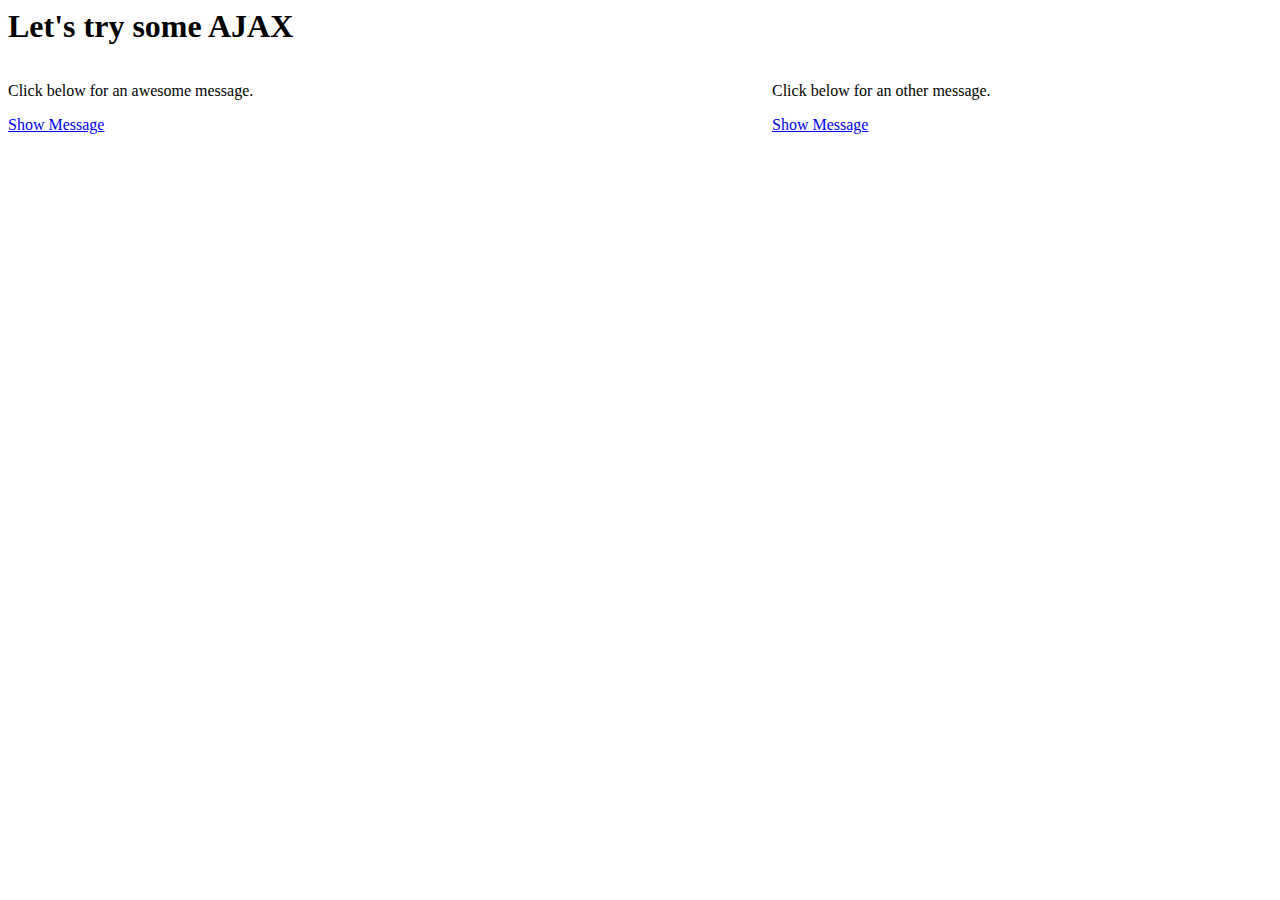
<file: index.html>
<html>
	<head>
		<!--<script type="text/javascript" src="http://ajax.googleapis.com/ajax/libs/jquery/1.3/jquery.min.js"></script>-->
		<link rel="stylesheet" type="text/css" href="mystyle.css">
		<script src="jquery-1.11.0.min.js" type='text/javascript'></script>
		<script src="application.js" type='text/javascript'></script>
	</head>
	<body>
		<h1>Let's try some AJAX</h1>
		<div id="enterprise">
			<p>Click below for an awesome message.</p>
			<a href="#" class="showMessage">Show Message</a>
			<div class="message" data-ship="enterprise"></div>
		</div>
		<div id="romulan">
			<p>Click below for an other message.</p>
			<a href="#" class="showMessage">Show Message</a>
			<div class="message" data-ship="romulan"></div>
		</div>
	</body>
</html>
</file>
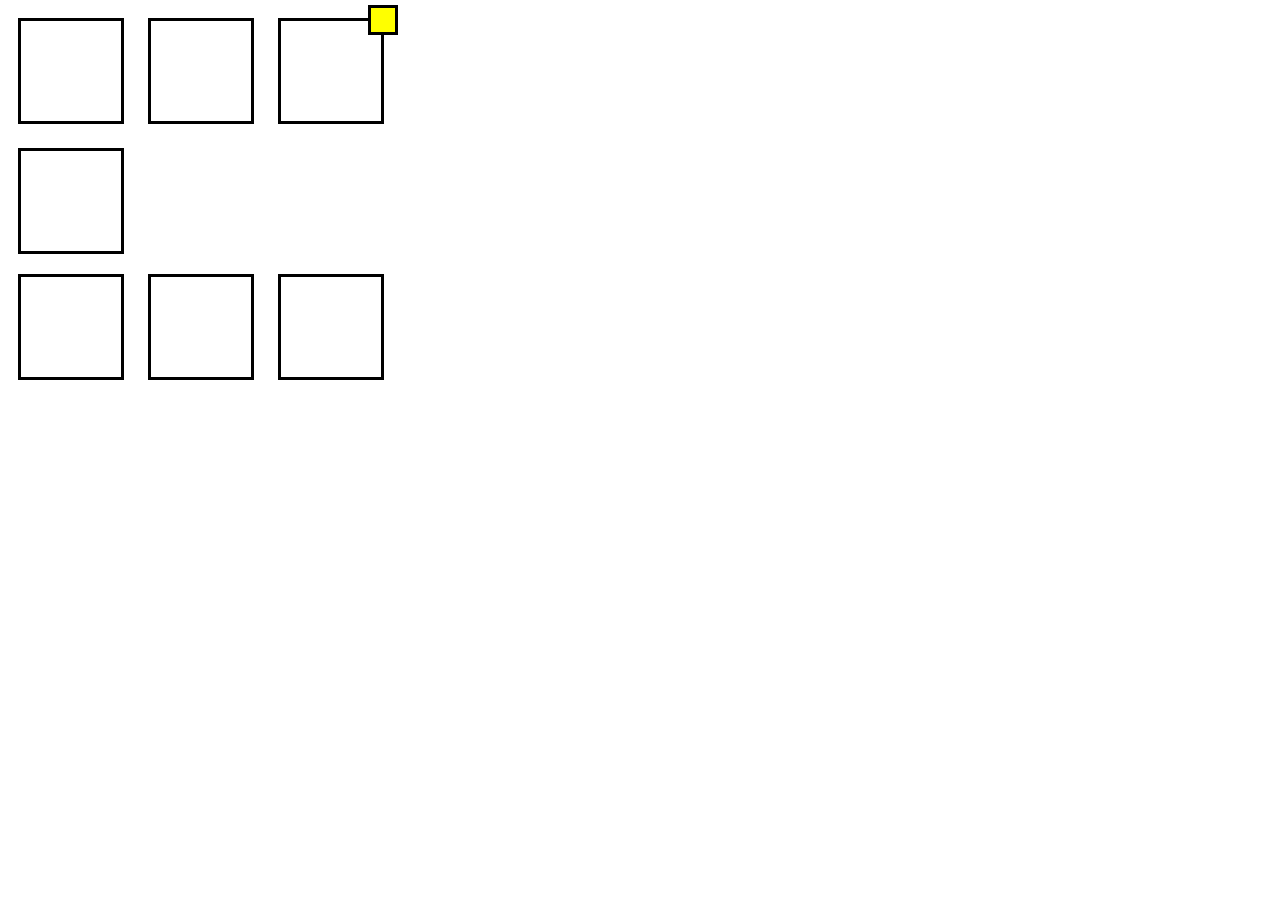
<file: boxes/index.html>
<html>
	<head>
		<script src="http://code.jquery.com/jquery-1.11.0.min.js"></script>
		<link rel="stylesheet" type="text/css" href="boxstyle.css">
		<script src="boxes.js" type='text/javascript'></script>
	</head>
	<body>
		<div id="all_boxes">
			<div class="row">
				<div class="box" id="box1"></div>
				<div class="box"></div>
				<div class="box"></div>
			</div>
			<div class="row">
				<div class="box"></div>
			</div>
			<div class="row">
				<div class="box"></div>
				<div class="box"></div>
				<div class="box"></div>
			</div>
			<div class="little_box"></div>
		</div>
	</body>
</html>
</file>
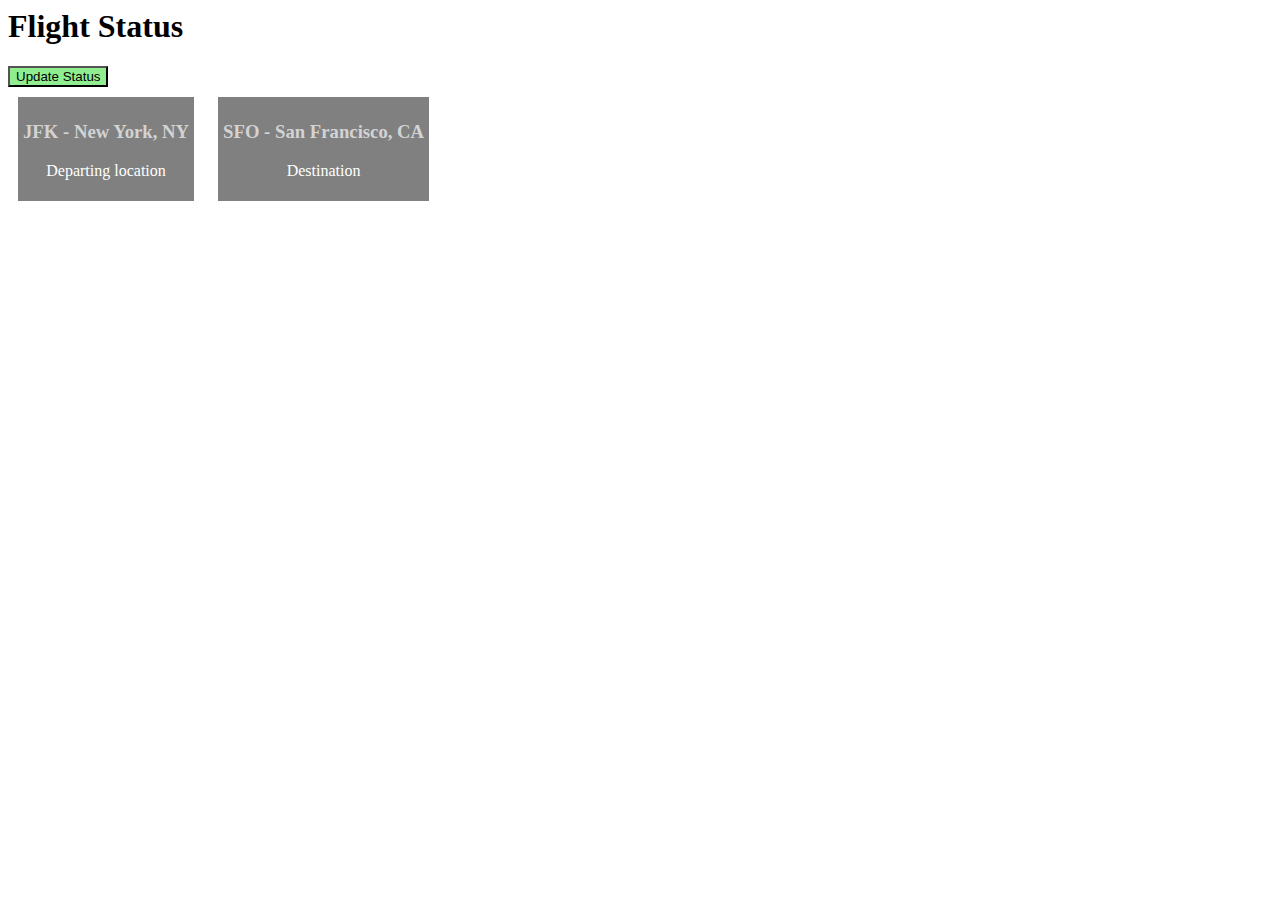
<file: flight_status.html>
<html>
	<head>
		<!--<script type="text/javascript" src="http://ajax.googleapis.com/ajax/libs/jquery/1.3/jquery.min.js"></script>-->
		<link rel="stylesheet" type="text/css" href="flight.css">
		<script src="jquery-1.11.0.min.js" type='text/javascript'></script>
		<script src="flight.js" type='text/javascript'></script>
	</head>
	<body>
		<h1>Flight Status</h1>
		<button>Update Status</button>
		<div class='status'>
			<div class="flights">
				<div class='flight'>
					<h3>JFK - New York, NY</h3>
					<p>Departing location</p>
				</div>
				<div class='flight'>
					<h3>SFO - San Francisco, CA</h3>
					<p>Destination</p>
				</div>
			</div>
		</div>
	</body>
</html>
</file>
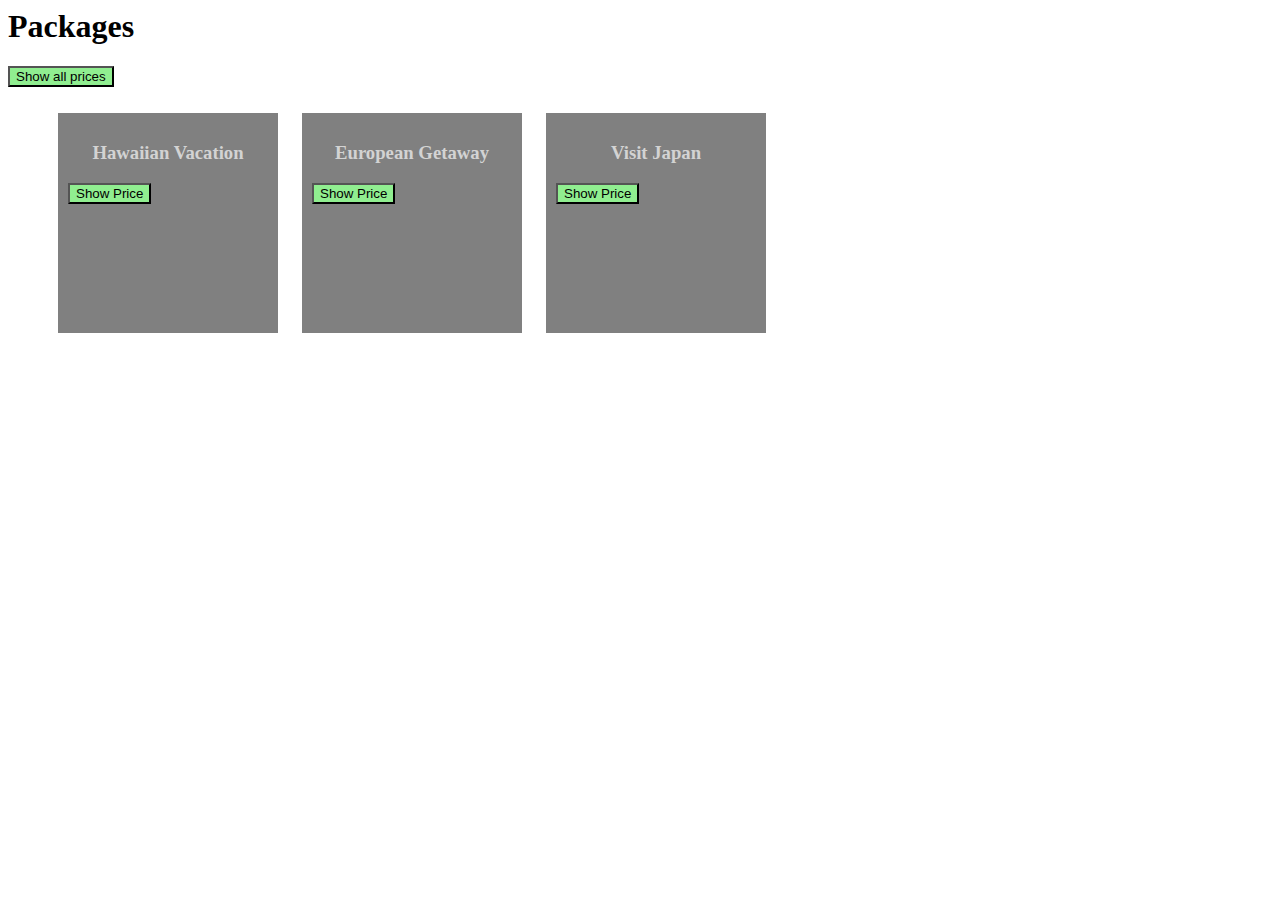
<file: packages.html>
<html>
	<head>
		<!--<script type="text/javascript" src="http://ajax.googleapis.com/ajax/libs/jquery/1.3/jquery.min.js"></script>-->
		<link rel="stylesheet" type="text/css" href="package.css">
		<script src="jquery-1.11.0.min.js" type='text/javascript'></script>
		<script src="packages.js" type='text/javascript'></script>
	</head>
	<body>
		<h1>Packages</h1>
		<button class='show-prices'>Show all prices</button>
		<div class='vacations'>
			<ul class="all_packages">
				<li class='vacation' data-price='399'>
					<h3>Hawaiian Vacation</h3>
					<button>Show Price</button>
				</li>
				<li class='vacation' data-price='500'>
					<h3>European Getaway</h3>
					<button>Show Price</button>
				</li>
				<li class='vacation' data-price='1000'>
					<h3>Visit Japan</h3>
					<button>Show Price</button>
				</li>
			</ul>
		</div>
	</body>
</html>
</file>
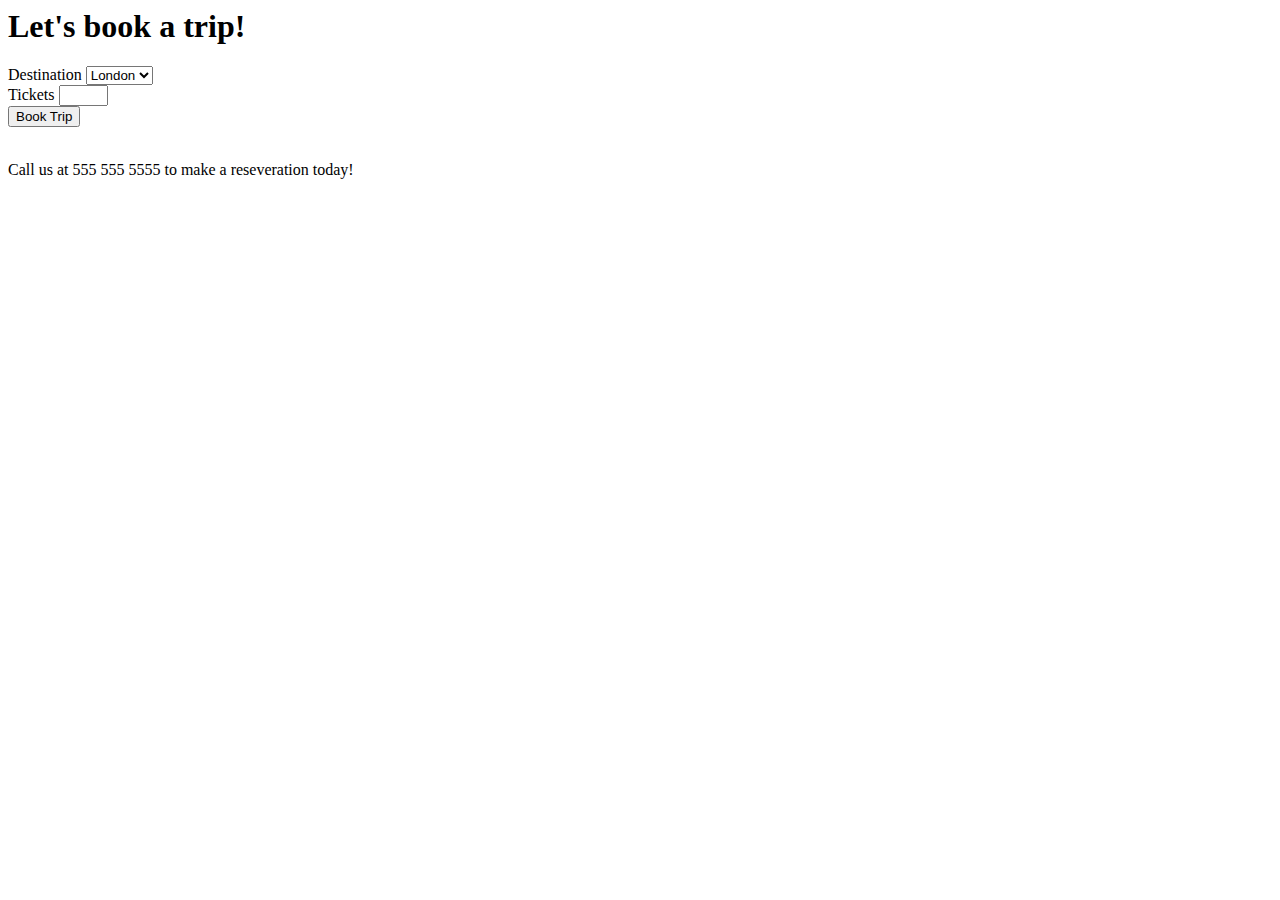
<file: trip.html>
<html>
	<head>
		<!--<script type="text/javascript" src="http://ajax.googleapis.com/ajax/libs/jquery/1.3/jquery.min.js"></script>-->
		<title>Book your trip</title>
		<link rel="stylesheet" type="text/css" href="mystyle.css">
		<script src="jquery-1.11.0.min.js" type='text/javascript'></script>
		<script src="trip.js" type='text/javascript'></script>
	</head>
	<body>
		<h1>Let's book a trip!</h1>
		<div id="trip_info">
			<form action="book.php" id="book_form" method="post">
				<div>
					Destination
					<select name="destination" id="destination">
						<option value="london">London</option>
						<option value="paris">Paris</option>
						<option value="milan">Milan</option>
					</select>
				</div>
				<div>
					Tickets
					<input type="text" name="tickets" id="tickets" size="3"></input>
				</div>
				<div>
					<input type="submit" value="Book Trip">
				</div>
			</form>
		</div>
		<br />
		<div>Call us at 555 555 5555 to make a reseveration today!</div>
	</body>
</html>
</file>
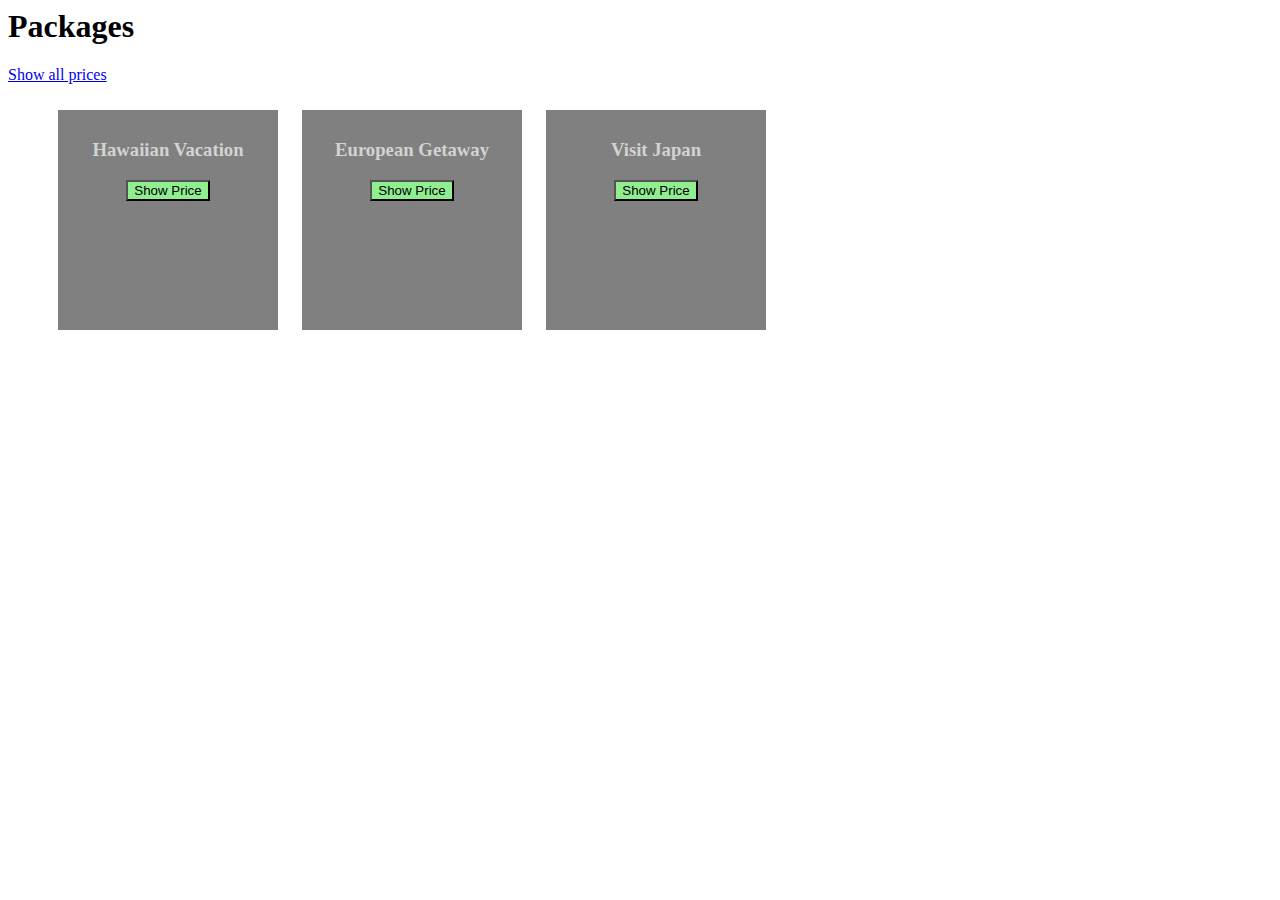
<file: vacations.html>
<html>
	<head>
		<!--<script type="text/javascript" src="http://ajax.googleapis.com/ajax/libs/jquery/1.3/jquery.min.js"></script>-->
		<link rel="stylesheet" type="text/css" href="vacations.css">
		<script src="jquery-1.11.0.min.js" type='text/javascript'></script>
		<script src="vacations.js" type='text/javascript'></script>
	</head>
	<body>
		<h1>Packages</h1>
		<a href="#" class="show-prices">Show all prices</a>
		<div class='vacations'>
			<ul class="all_packages">
				<li class='vacation' data-price='399'>
					<h3>Hawaiian Vacation</h3>
					<button>Show Price</button>
					<a href="#" class="not-interested">Not Interested</a>
				</li>
				<li class='vacation' data-price='500'>
					<h3>European Getaway</h3>
					<button>Show Price</button>
					<a href="#" class="not-interested">Not Interested</a>
				</li>
				<li class='vacation' data-price='1000'>
					<h3>Visit Japan</h3>
					<button>Show Price</button>
					<a href="#" class="not-interested">Not Interested</a>
				</li>
			</ul>
		</div>
	</body>
</html>
</file>
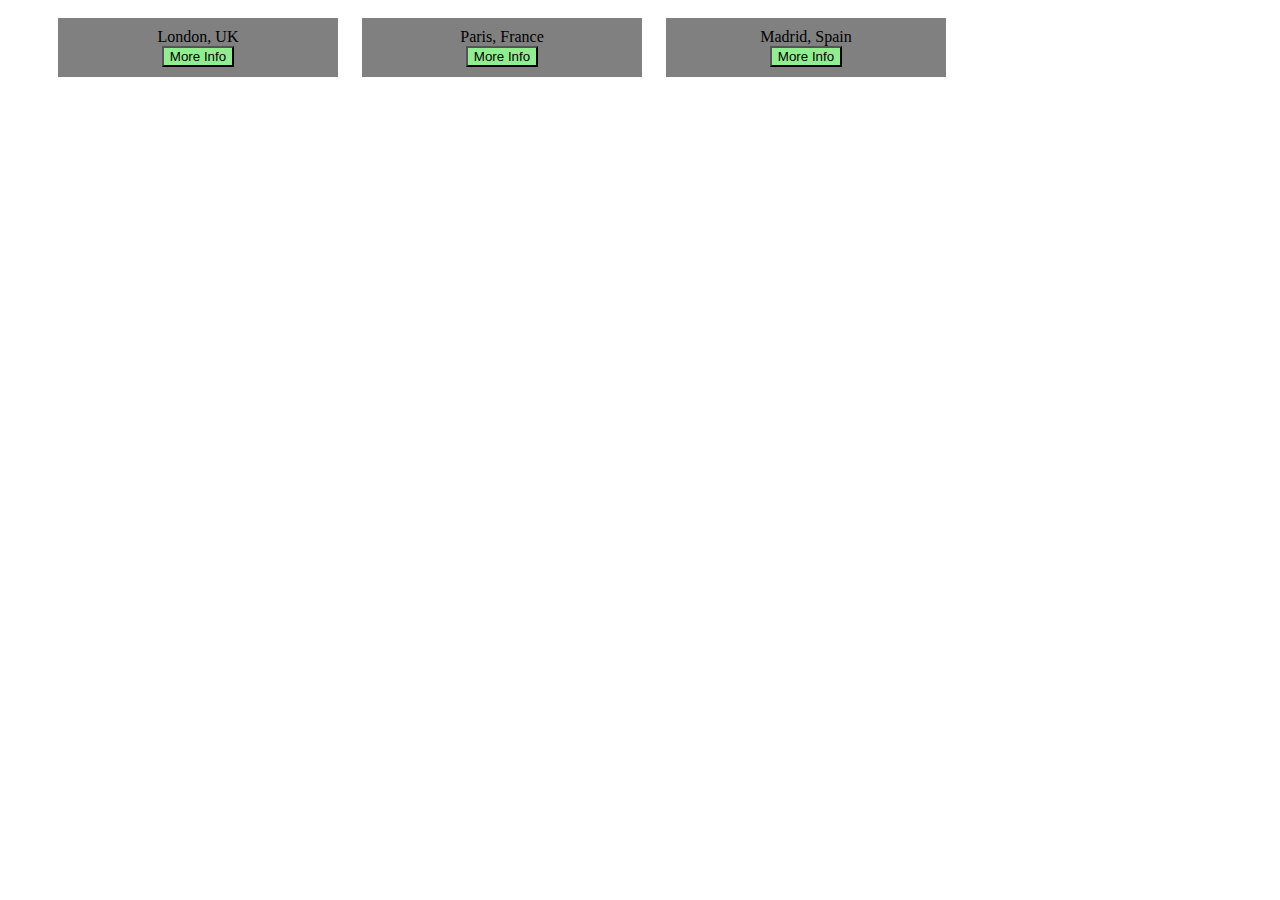
<file: weather.html>
<html>
	<head>
		<!--<script type="text/javascript" src="http://ajax.googleapis.com/ajax/libs/jquery/1.3/jquery.min.js"></script>-->
		<link rel="stylesheet" type="text/css" href="weather.css">
		<script src="jquery-1.11.0.min.js" type='text/javascript'></script>
		<script src="weather.js" type='text/javascript'></script>
	</head>
	<body>
		<ul>
			<li class="city" data-loc='london,uk'>
				London, UK
				<button>More Info</button>
				<div class='results'></div>
			</li>
			<li class="city" data-loc='paris,france'>
				Paris, France
				<button>More Info</button>
				<div class='results'></div>
			</li>
			<li class="city" data-loc='madrid,spain'>
				Madrid, Spain
				<button>More Info</button>
				<div class='results'></div>
			</li>
		</ul>
	</body>
</html>
</file>
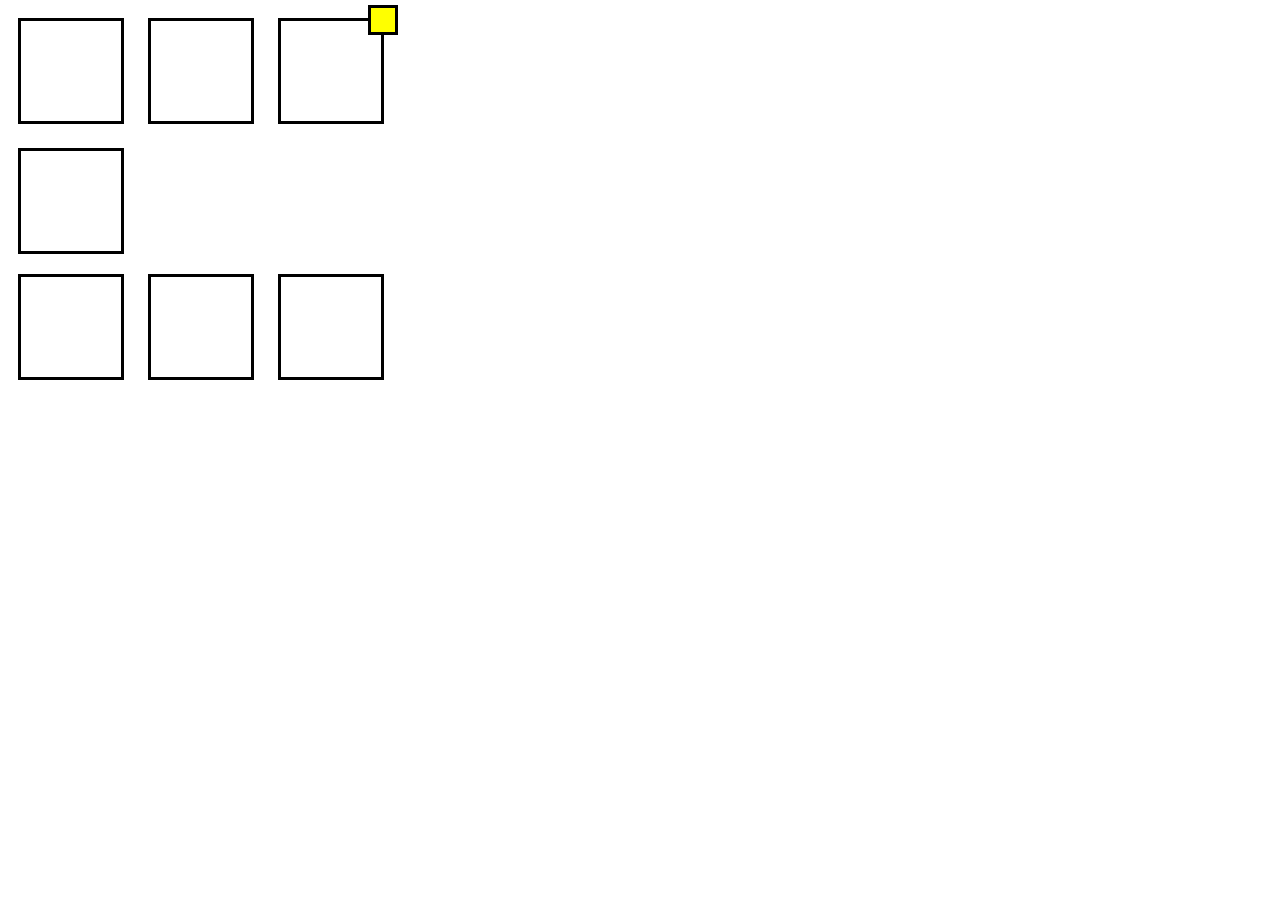
<file: boxes/boxes.html>
<html>
	<head>
		<script src="http://code.jquery.com/jquery-1.11.0.min.js"></script>
		<style type="text/css">
			.box {
				width: 100px;
				height: 100px;
				margin: 10px;
				position: relative;
				display: inline-block;
				*display: inline;
				zoom: 1;
				border: 3px solid black;
			}

			.little_box {
				width: 24px;
				height: 24px;
				position: absolute;
				top: 5px;
				left: 368px;
				z-index: +1;
				border: 3px solid black;
				background-color: yellow;
			}

			.blue_box {
				background-color: blue;
			}

			.red_box {
				background-color: red;
			}
		</style>
		<script type="text/javascript">
			$(document).ready(function(){
				$(".box").click(function(){
					$(this).addClass("blue_box");
					if($(".blue_box").length === $(".box").length) {
						setTimeout(function(){
							$(".box").removeClass("blue_box").addClass("red_box");
						}, 1000);
					}
				})
			})
		</script>
	</head>
	<body>
		<div id="all_boxes">
			<div class="row">
				<div class="box" id="box1"></div>
				<div class="box"></div>
				<div class="box"></div>
			</div>
			<div class="row">
				<div class="box"></div>
			</div>
			<div class="row">
				<div class="box"></div>
				<div class="box"></div>
				<div class="box"></div>
			</div>
			<div class="little_box"></div>
		</div>
	</body>
</html>
</file>
<file: mystyle.css>
.message {
	position: relative;
	height: 30px;
	width: 500px;
	vertical-align: center;
	display: none;
}

#enterprise {
	position: relative;
	float: left;
}

#romulan {
	position: relative;
	float: right;
	width: 500px;
}

.ship-image {
	display: none;
	height: 400px;
	width: 500px;
}
</file>
<file: boxes/boxstyle.css>
.box {
	width: 100px;
	height: 100px;
	margin: 10px;
	position: relative;
	display: inline-block;
	*display: inline;
	zoom: 1;
	border: 3px solid black;
}

.little_box {
	width: 24px;
	height: 24px;
	position: absolute;
	top: 5px;
	left: 368px;
	z-index: +1;
	border: 3px solid black;
	background-color: yellow;
}

.blue_box {
	background-color: blue;
}

.red_box {
	background-color: red;
}
</file>
<file: flight.css>
p {
	color: white;
	text-align: center;
}

button {
	background-color: lightgreen;
}

h3 {
	color: lightgrey;
	text-align: center;
}

.flight {
	position: relative;
	background-color: grey;
	display: inline-block;
	padding: 5px;
	margin: 10px;
}
</file>
<file: package.css>
p {
	color: white;
	text-align: center;
}

button {
	background-color: lightgreen;
}

h3 {
	color: lightgrey;
	text-align: center;
}

.vacation {
	position: relative;
	height: 200px;
	width: 200px;
	background-color: grey;
	display: inline-block;
	vertical-align: top;
	padding: 10px;
	margin: 10px;
	top: 0px;
}
</file>
<file: vacations.css>
p {
	color: white;
	text-align: center;
	width: 100%;
}

li {
	text-align: center;
}

button {
	background-color: lightgreen;
	display: block;
	margin:0 auto;
}

h3 {
	color: lightgrey;
	text-align: center;
}

.vacation {
	position: relative;
	height: 200px;
	width: 200px;
	background-color: grey;
	display: inline-block;
	vertical-align: top;
	padding: 10px;
	margin: 10px;
	top: 0px;
}

.not-interested {
	visibility: hidden;
	position: absolute;
	/*float: right;*/
	left: 100px;
	top: 180px;
	text-decoration: none;

}
</file>
<file: weather.css>
p {
	color: white;
	text-align: center;
	width: 100%;
}

li {
	text-align: center;
}

button {
	background-color: lightgreen;
	display: block;
	margin:0 auto;
}

h3 {
	color: lightgrey;
	text-align: center;
}

img {
	width: 220px;
	height: 200px;
}

.city {
	position: relative;
	/*height: 200px;*/
	width: 260px;
	background-color: grey;
	display: inline-block;
	vertical-align: top;
	padding: 10px;
	margin: 10px;
	top: 0px;
}

.not-interested {
	visibility: hidden;
	position: absolute;
	/*float: right;*/
	left: 100px;
	top: 180px;
	text-decoration: none;

}
</file>
